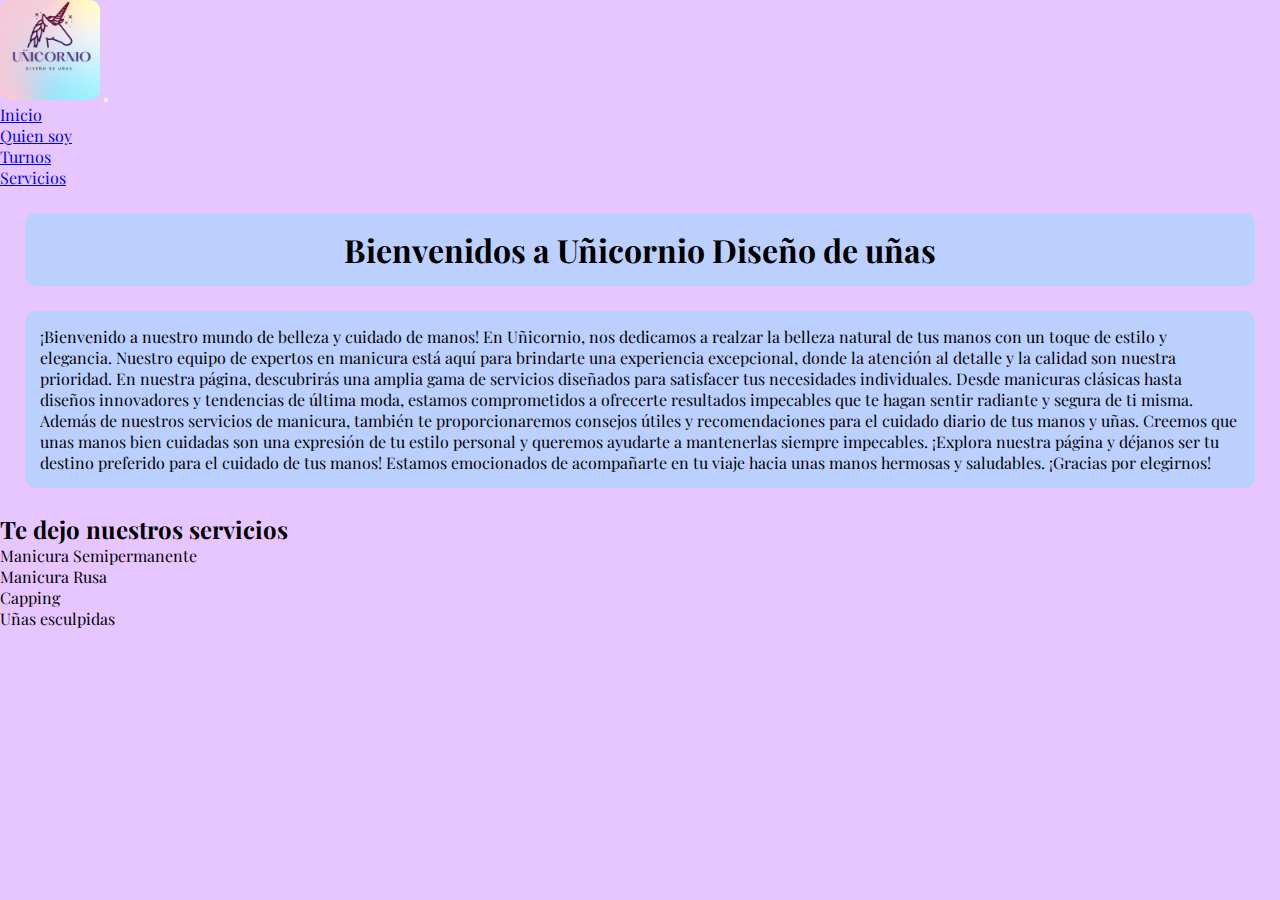
<file: index.html>
<!DOCTYPE html>
<html lang="en">
<head>
    <meta charset="UTF-8">
    <meta name="viewport" content="width=device-width, initial-scale=1.0">
    <title>Unicornio / Inicio</title>
    <link rel="stylesheet" href="estilos/style.css">
    <link rel="shortcut icon" href="./img/unicornio.jpg" type="image/x-icon">
    <!--Boostrap-->
    <link href="https://cdn.jsdelivr.net/npm/bootstrap@5.3.2/dist/css/bootstrap.min.css" rel="stylesheet" integrity="sha384-T3c6CoIi6uLrA9TneNEoa7RxnatzjcDSCmG1MXxSR1GAsXEV/Dwwykc2MPK8M2HN" crossorigin="anonymous">

</head>
<body class="cuerpo">
  <!--Abre header-->
  <header>
    <nav class="navbar navbar-expand-lg bg-body-tertiary">
      <div class="container-fluid">
        <a class="navbar-brand" href="./index.html"><img class="logouni" src="./img/Blanco Elevado Prismático Futurista Logotipo.png" alt="Logo"></a>
        <button class="navbar-toggler" type="button" data-bs-toggle="collapse" data-bs-target="#navbarSupportedContent" aria-controls="navbarSupportedContent" aria-expanded="false" aria-label="Toggle navigation">
          <span class="navbar-toggler-icon"></span>
        </button>
        <div class="collapse navbar-collapse" id="navbarSupportedContent">
          <ul class="navbar-nav me-auto mb-2 mb-lg-0">
            <li class="nav-item">
              <a class="nav-link active" aria-current="page" href="./index.html">Inicio</a>
            </li>
            <li class="nav-item">
              <a class="nav-link" href="./pages/quiensoy.html">Quien soy</a>
            </li>
            <li class="nav-item">
              <a class="nav-link" href="./pages/turnos.html">Turnos</a>
            </li>
            <li class="nav-item">
              <a class="nav-link" href="./pages/servicios.html">Servicios</a>
            </li>
          </ul>
        </div>
      </div>
    </nav>
  </header>
  <!--Cierra header-->

  <!--Abre main-->  
          <main>
            <div class="index__encabezado">
              <h1> Bienvenidos a Uñicornio Diseño de uñas</h1>
            </div>
            <div class="index__intro">
              ¡Bienvenido a nuestro mundo de belleza y cuidado de manos! En Uñicornio, nos dedicamos a realzar la belleza natural de tus manos con un toque de estilo y elegancia. Nuestro equipo de expertos en manicura está aquí para brindarte una experiencia excepcional, donde la atención al detalle y la calidad son nuestra prioridad.
              En nuestra página, descubrirás una amplia gama de servicios diseñados para satisfacer tus necesidades individuales. Desde manicuras clásicas hasta diseños innovadores y tendencias de última moda, estamos comprometidos a ofrecerte resultados impecables que te hagan sentir radiante y segura de ti misma.
              Además de nuestros servicios de manicura, también te proporcionaremos consejos útiles y recomendaciones para el cuidado diario de tus manos y uñas. Creemos que unas manos bien cuidadas son una expresión de tu estilo personal y queremos ayudarte a mantenerlas siempre impecables.
              ¡Explora nuestra página y déjanos ser tu destino preferido para el cuidado de tus manos! Estamos emocionados de acompañarte en tu viaje hacia unas manos hermosas y saludables.
              ¡Gracias por elegirnos!
            </div>
            <div>
              <h2>Te dejo nuestros servicios </h2>
            </div>
            <div class="tarjetas">
              <div class="tarjetaUno">
                <p>Manicura Semipermanente</p>
            </div>
            <div class="tarjetaDos">
              <p>Manicura Rusa</p>
            </div>
            <div class="tarjetaTres">
              <p>Capping</p>
          </div>
          <div class="tarjetaCuatro">
              <p>Uñas esculpidas</p>
          </div>
            </div>
        </section>
          </main>
  <!--Cierra main-->

    

<script src="https://cdn.jsdelivr.net/npm/bootstrap@5.3.2/dist/js/bootstrap.bundle.min.js" integrity="sha384-C6RzsynM9kWDrMNeT87bh95OGNyZPhcTNXj1NW7RuBCsyN/o0jlpcV8Qyq46cDfL" crossorigin="anonymous"></script>
</body>
</html>
</file>
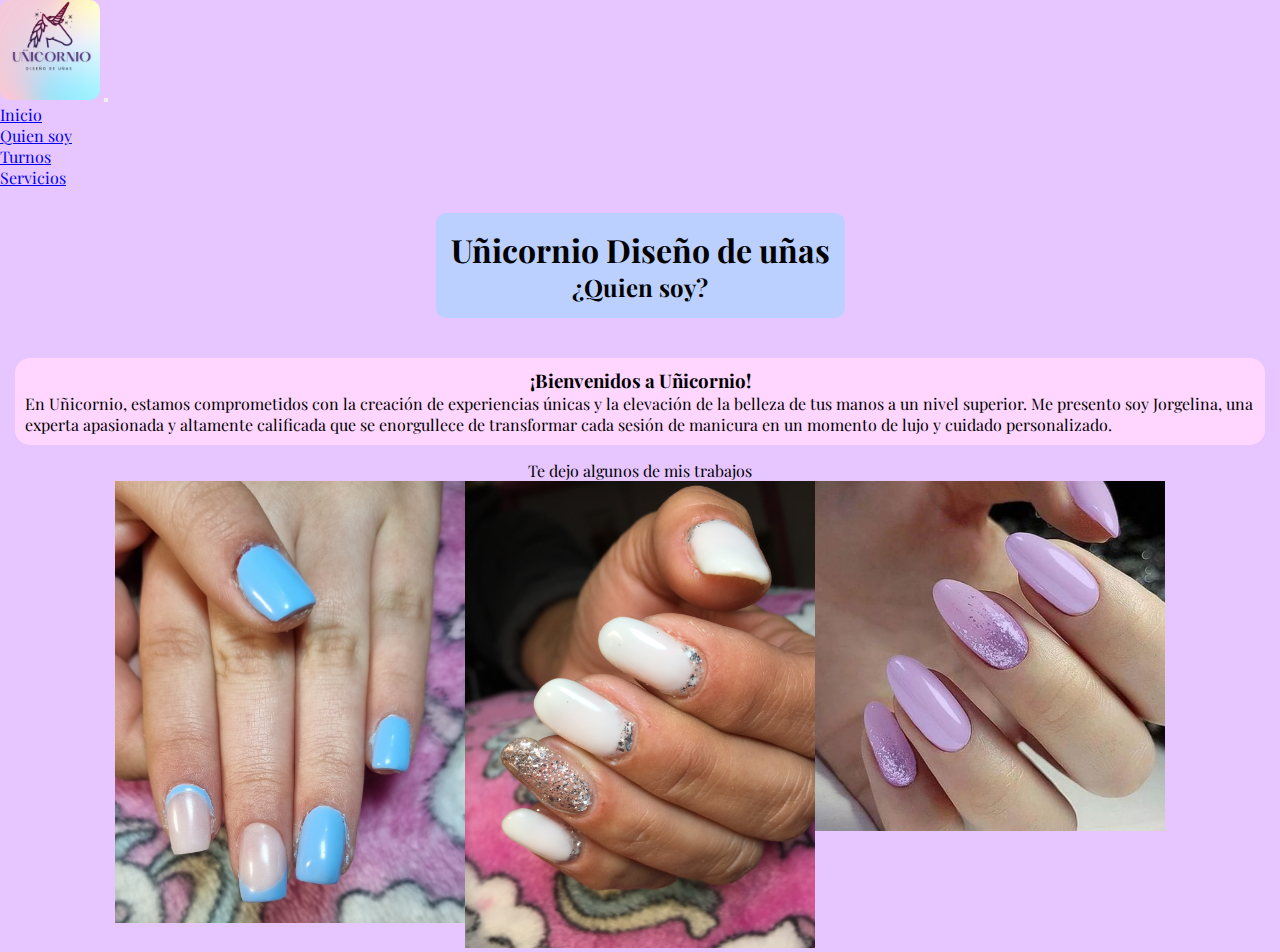
<file: pages/quiensoy.html>
<!DOCTYPE html>
<html lang="en">
<head>
    <meta charset="UTF-8">
    <meta name="viewport" content="width=device-width, initial-scale=1.0">
    <title>Unicornio / Quien soy </title>
    <link rel="stylesheet" href="../estilos/style.css">
    <link rel="shortcut icon" href="../img/unicornio.jpg" type="image/x-icon">
    <!--Boostrap-->
    <link href="https://cdn.jsdelivr.net/npm/bootstrap@5.3.2/dist/css/bootstrap.min.css" rel="stylesheet" integrity="sha384-T3c6CoIi6uLrA9TneNEoa7RxnatzjcDSCmG1MXxSR1GAsXEV/Dwwykc2MPK8M2HN" crossorigin="anonymous">

</head>
<body class="cuerpo">
  <header>
    <nav class="navbar navbar-expand-lg bg-body-tertiary ">
      <div class="container-fluid">
        <a class="navbar-brand" href="../index.html"><img class="logouni" src="../img/Blanco Elevado Prismático Futurista Logotipo.png" alt="Logo"></a>
        <button class="navbar-toggler" type="button" data-bs-toggle="collapse" data-bs-target="#navbarSupportedContent" aria-controls="navbarSupportedContent" aria-expanded="false" aria-label="Toggle navigation">
          <span class="navbar-toggler-icon"></span>
        </button>
        <div class="collapse navbar-collapse" id="navbarSupportedContent">
          <ul class="navbar-nav me-auto mb-2 mb-lg-0">
            <li class="nav-item">
              <a class="nav-link " aria-current="page" href="../index.html">Inicio</a>
            </li>
            <li class="nav-item">
              <a class="nav-link active" href="./quiensoy.html">Quien soy</a>
            </li>
            <li class="nav-item">
              <a class="nav-link" href="./turnos.html">Turnos</a>
            </li>
            <li class="nav-item">
              <a class="nav-link" href="./servicios.html">Servicios</a>
            </li>
          </ul>
        </div>
      </div>
    </nav>
  </header>
    
<main class="quien__pagina">
  <div class="quien__encabezado">
    <div class="quien__cuerpo">
      <h1> Uñicornio Diseño de uñas </h1>
        <h2>¿Quien soy?</h2>
    </div>
  </div>
  

<section class="quien__presentacion">
    <h3> ¡Bienvenidos a Uñicornio!</h3>
    <p class="quien__texto">
      En Uñicornio, estamos comprometidos con la creación de experiencias únicas y la elevación de la belleza de tus manos a un nivel superior. Me presento soy Jorgelina, una experta apasionada y altamente calificada que se enorgullece de transformar cada sesión de manicura en un momento de lujo y cuidado personalizado.
    </p>
</section>
<div >
  <p>Te dejo algunos de mis trabajos</p>
</div>
<div class="quien__trabajos">
  <div>
    <img class="quien__diseños" src="../img/celestes.jpg" alt="capping de polygel">
    </div>
    <div>
      <img class="quien__diseños" src="../img/elegantesblancas.jpg" alt="capping blanco">
    </div>
    <div>
      <img class="quien__diseños" src="../img/violeta.jpg" alt="violeta">
    </div>
</div>

</main>
    

<script src="https://cdn.jsdelivr.net/npm/bootstrap@5.3.2/dist/js/bootstrap.bundle.min.js" integrity="sha384-C6RzsynM9kWDrMNeT87bh95OGNyZPhcTNXj1NW7RuBCsyN/o0jlpcV8Qyq46cDfL" crossorigin="anonymous"></script>
</body>
</html>
</file>
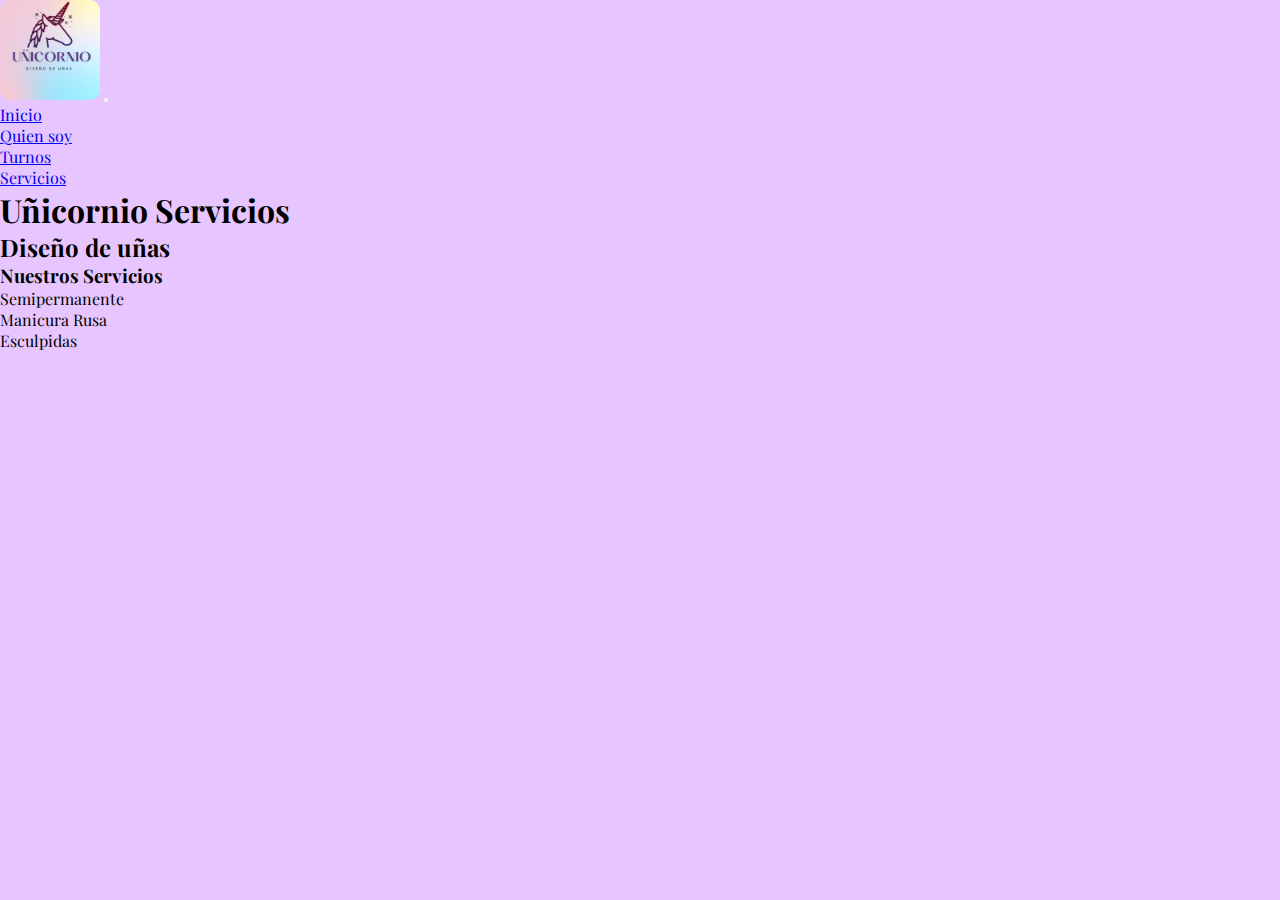
<file: pages/servicios.html>
<!DOCTYPE html>
<html lang="en">
<head>
    <meta charset="UTF-8">
    <meta name="viewport" content="width=device-width, initial-scale=1.0">
    <title>Unicornio /  Servicios</title>
    <link rel="stylesheet" href="../estilos/style.css">
    <link rel="shortcut icon" href="../img/unicornio.jpg" type="image/x-icon">
    <!--Boostrap-->
    <link href="https://cdn.jsdelivr.net/npm/bootstrap@5.3.2/dist/css/bootstrap.min.css" rel="stylesheet" integrity="sha384-T3c6CoIi6uLrA9TneNEoa7RxnatzjcDSCmG1MXxSR1GAsXEV/Dwwykc2MPK8M2HN" crossorigin="anonymous">

</head>
<body class="cuerpo">
  <header>
    <nav class="navbar navbar-expand-lg bg-body-tertiary">
      <div class="container-fluid">
        <a class="navbar-brand" href="../index.html"><img class="logouni" src="../img/Blanco Elevado Prismático Futurista Logotipo.png" alt="Logo"></a>
        <button class="navbar-toggler" type="button" data-bs-toggle="collapse" data-bs-target="#navbarSupportedContent" aria-controls="navbarSupportedContent" aria-expanded="false" aria-label="Toggle navigation">
          <span class="navbar-toggler-icon"></span>
        </button>
        <div class="collapse navbar-collapse" id="navbarSupportedContent">
          <ul class="navbar-nav me-auto mb-2 mb-lg-0">
            <li class="nav-item">
              <a class="nav-link" aria-current="page" href="../index.html">Inicio</a>
            </li>
            <li class="nav-item">
              <a class="nav-link" href="./quiensoy.html">Quien soy</a>
            </li>
            <li class="nav-item">
              <a class="nav-link" href="./turnos.html">Turnos</a>
            </li>
            <li class="nav-item">
              <a class="nav-link active" href="./servicios.html">Servicios</a>
            </li>
          </ul>
        </div>
      </div>
    </nav>
  </header>
    
      <main>
        <h1> Uñicornio Servicios</h1>

        <h2> Diseño de uñas</h2>
    
    <section class="servicios">
        <h3> Nuestros Servicios </h3>
        <ul>
            <li>
                Semipermanente
            </li>
            <li> Manicura Rusa</li>
            <li> Esculpidas </li>
        </ul>
    </section>
      </main>
    

<script src="https://cdn.jsdelivr.net/npm/bootstrap@5.3.2/dist/js/bootstrap.bundle.min.js" integrity="sha384-C6RzsynM9kWDrMNeT87bh95OGNyZPhcTNXj1NW7RuBCsyN/o0jlpcV8Qyq46cDfL" crossorigin="anonymous"></script>
</body>
</html>
</file>
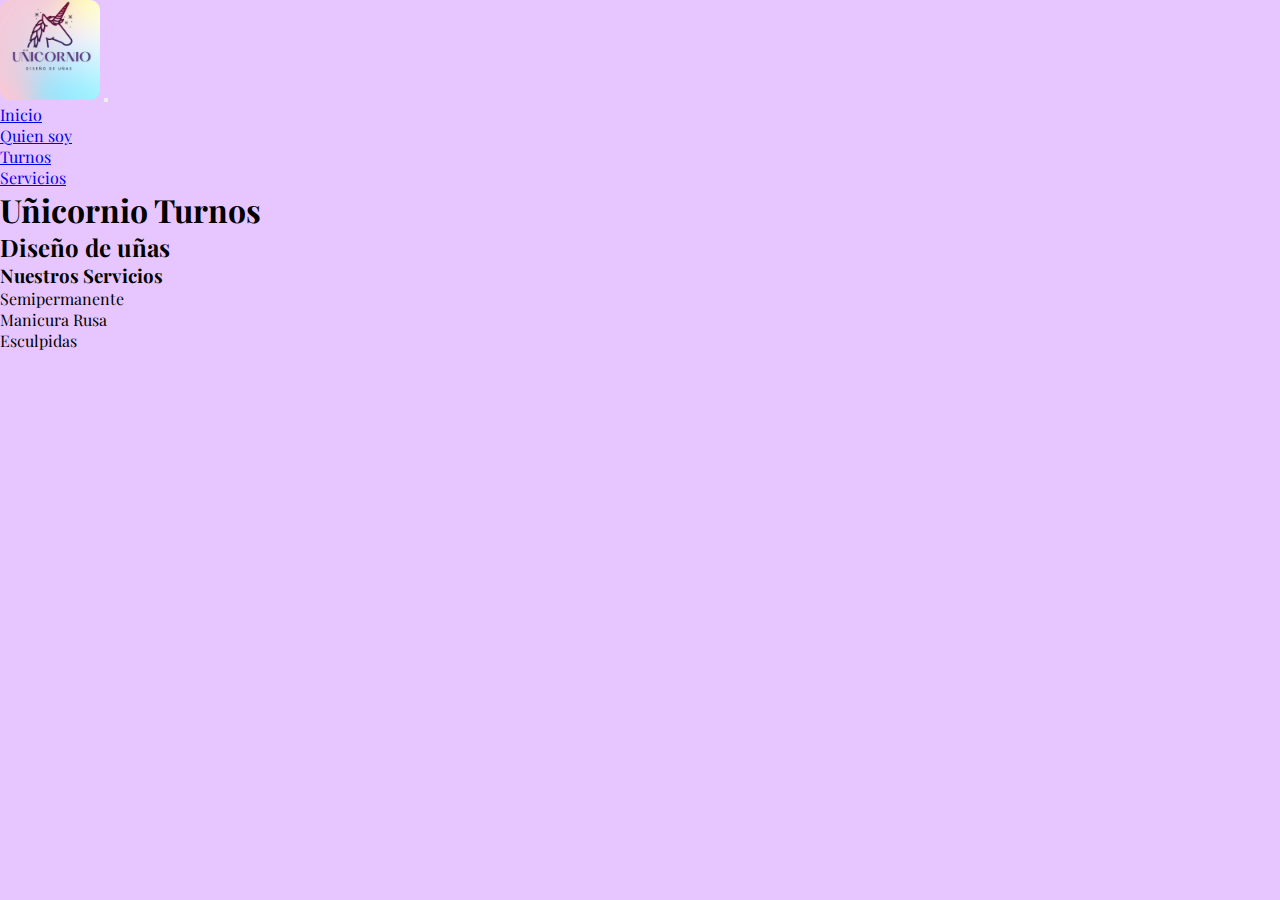
<file: pages/turnos.html>
<!DOCTYPE html>
<html lang="en">
<head>
    <meta charset="UTF-8">
    <meta name="viewport" content="width=device-width, initial-scale=1.0">
    <title>Unicornio / Turnos </title>
    <link rel="stylesheet" href="../estilos/style.css">
    <link rel="shortcut icon" href="../img/unicornio.jpg" type="image/x-icon">
    <!--Boostrap-->
    <link href="https://cdn.jsdelivr.net/npm/bootstrap@5.3.2/dist/css/bootstrap.min.css" rel="stylesheet" integrity="sha384-T3c6CoIi6uLrA9TneNEoa7RxnatzjcDSCmG1MXxSR1GAsXEV/Dwwykc2MPK8M2HN" crossorigin="anonymous">

</head>
<body class="cuerpo">
  <header>
    <nav class="navbar navbar-expand-lg bg-body-tertiary">
      <div class="container-fluid">
        <a class="navbar-brand" href="../index.html"><img class="logouni" src="../img/Blanco Elevado Prismático Futurista Logotipo.png" alt="Logo"></a>
        <button class="navbar-toggler" type="button" data-bs-toggle="collapse" data-bs-target="#navbarSupportedContent" aria-controls="navbarSupportedContent" aria-expanded="false" aria-label="Toggle navigation">
          <span class="navbar-toggler-icon"></span>
        </button>
        <div class="collapse navbar-collapse" id="navbarSupportedContent">
          <ul class="navbar-nav me-auto mb-2 mb-lg-0">
            <li class="nav-item">
              <a class="nav-link " aria-current="page" href="../index.html">Inicio</a>
            </li>
            <li class="nav-item">
              <a class="nav-link" href="./quiensoy.html">Quien soy</a>
            </li>
            <li class="nav-item">
              <a class="nav-link active" href="./turnos.html">Turnos</a>
            </li>
            <li class="nav-item">
              <a class="nav-link" href="./servicios.html">Servicios</a>
            </li>
          </ul>
        </div>
      </div>
    </nav>
  </header>
    
      <main>
        <h1> Uñicornio Turnos</h1>

        <h2> Diseño de uñas</h2>
    
    <section class="servicios">
        <h3> Nuestros Servicios </h3>
        <ul>
            <li>
                Semipermanente
            </li>
            <li> Manicura Rusa</li>
            <li> Esculpidas </li>
        </ul>
    </section>
      </main>
   

<script src="https://cdn.jsdelivr.net/npm/bootstrap@5.3.2/dist/js/bootstrap.bundle.min.js" integrity="sha384-C6RzsynM9kWDrMNeT87bh95OGNyZPhcTNXj1NW7RuBCsyN/o0jlpcV8Qyq46cDfL" crossorigin="anonymous"></script>
</body>
</html>
</file>
<file: estilos/style.css>
@charset "UTF-8";
@import url("https://fonts.googleapis.com/css2?family=Open+Sans:ital,wght@0,300;0,400;0,500;0,600;0,700;0,800;1,300;1,400;1,500;1,600;1,700;1,800&family=Playfair+Display:ital,wght@0,600;0,700;0,800;0,900;1,500&display=swap");
* {
  padding: 0;
  margin: 0;
  font-family: "Open Sans", sans-serif;
  font-family: "Playfair Display", serif;
}
* .cuerpo {
  background-color: rgb(231, 198, 255);
}

/*Letras*/
/*Colores*/
/* SCSS RGB */
.quien__pagina {
  display: flex;
  flex-direction: column;
  align-items: center;
}

.logouni {
  width: 100px;
  border-radius: 10px;
}

.quien__encabezado {
  background-color: rgb(187, 208, 255);
  border-radius: 10px;
  margin: 25px;
  padding: 15px;
  display: flex;
  flex-direction: column;
  align-items: center;
}
.quien__encabezado .quien__cuerpo {
  display: flex;
  flex-direction: column;
  align-items: center;
}

.index__encabezado {
  background-color: rgb(187, 208, 255);
  border-radius: 10px;
  margin: 25px;
  padding: 15px;
  display: flex;
  flex-direction: column;
  align-items: center;
}

.index__intro {
  display: flex;
  flex-direction: column;
  align-items: center;
  background-color: rgb(187, 208, 255);
  border-radius: 10px;
  margin: 25px;
  padding: 15px;
  display: flex;
  flex-direction: column;
  align-items: center;
}

.quien__presentacion {
  display: flex;
  flex-direction: column;
  align-items: center;
  background-color: rgb(255, 214, 255);
  border-radius: 15px;
  margin: 15px;
  padding: 10px;
}

.quien__trabajos {
  display: flex;
}

.quien__diseños {
  max-width: 350px;
}/*# sourceMappingURL=style.css.map */
</file>
